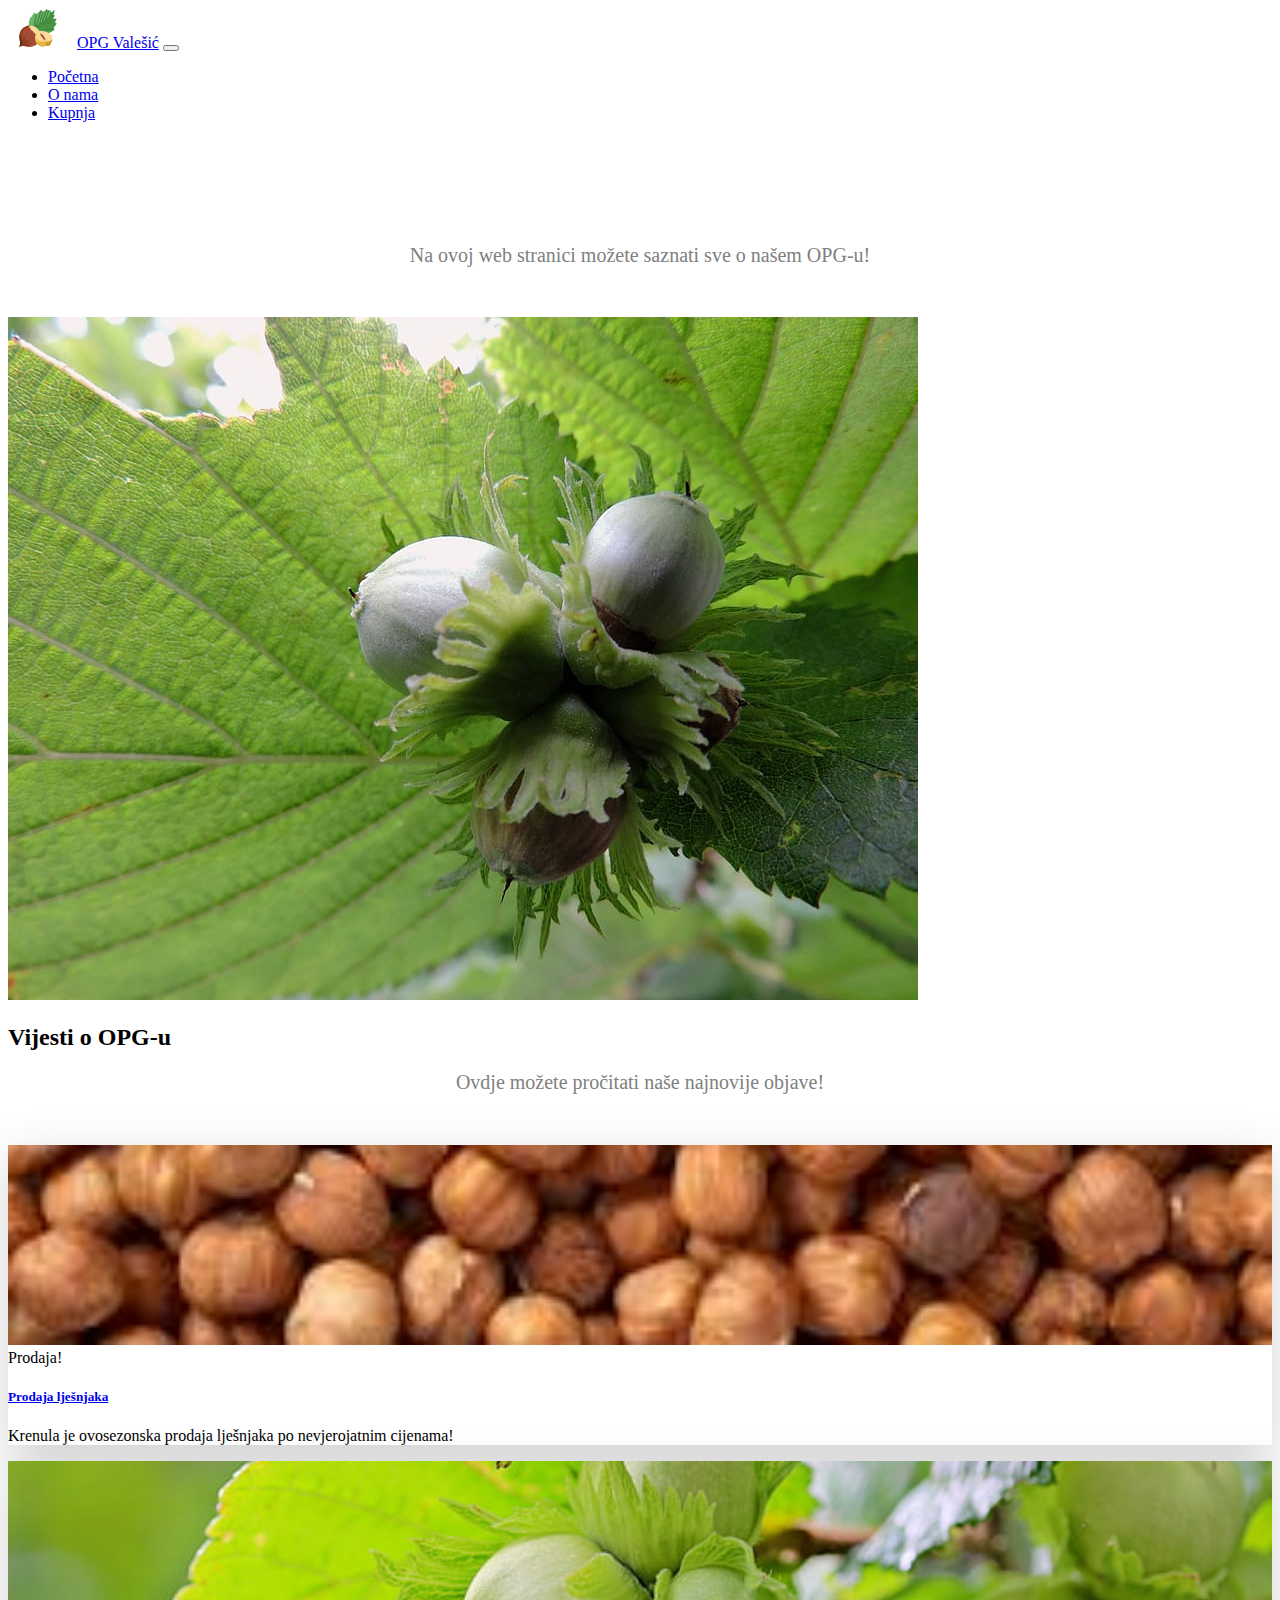
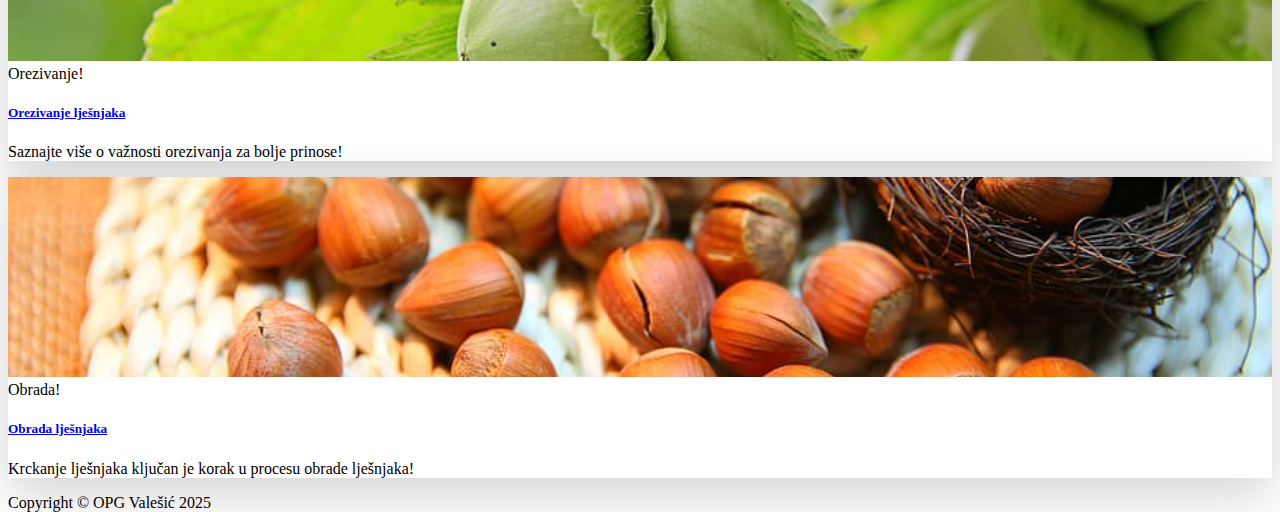
<file: OPG-Projekt/index.html>
<!DOCTYPE html>
<html lang="hr">
    <head>
        <meta charset="utf-8" />
        <meta name="viewport" content="width=device-width, initial-scale=1, shrink-to-fit=no" />
        <meta name="description" content="" />
        <meta name="author" content="" />
        <title>OPG Valešić</title>
        <link href="https://cdn.jsdelivr.net/npm/bootstrap@5.0.2/dist/css/bootstrap.min.css" rel="stylesheet" integrity="sha384-EVSTQN3/azprG1Anm3QDgpJLIm9Nao0Yz1ztcQTwFspd3yD65VohhpuuCOmLASjC" crossorigin="anonymous">
        <link href="css/style1.css" rel="stylesheet" />

    </head>
    <body class="d-flex flex-column ">
        <main class="flex-shrink-0">

            <nav class="navbar navbar-expand-lg navbar-dark bg-dark">
                <div class="container px-5" >
                    <img src="images/hazelnut.png" alt="lješnjak" id="hazelnutid">
                    <a class="navbar-brand " href="index.html">OPG Valešić</a>
                    <button class="navbar-toggler" type="button" data-bs-toggle="collapse" data-bs-target="#navbarSupportedContent" aria-controls="navbarSupportedContent" aria-expanded="false" aria-label="Toggle navigation"><span class="navbar-toggler-icon"></span></button>
                    <div class="collapse navbar-collapse" id="navbarSupportedContent">
                        <ul class="navbar-nav ms-auto mb-2 mb-lg-0">
                            <li class="nav-item"><a class="nav-link" href="index.html">Početna</a></li>
                            <li class="nav-item"><a class="nav-link" href="about.html">O nama</a></li>
                            <li class="nav-item"><a class="nav-link" href="kupnja.html">Kupnja</a></li>
                        </ul>
                    </div>
                </div>
            </nav>

            <header class="bg-dark py-5">
                <div class="container px-5">
                    <div class="row gx-5 align-items-center justify-content-center">
                        <div class=" col-lg-6 col-xl-6 col-xxl-6">
                            <div class="my-5 text-center">
                                <h1 class="display-5" id="Index_OPG">OPG VALEŠIĆ</h1>
                                <p class="sivi_opis">Na ovoj web stranici možete saznati sve o našem OPG-u!</p>
                            </div>
                        </div>
                        <div class="col-lg-6 col-xl-6 col-xxl-6"><img class="slika rounded-pill my-5" src="images/hazelnut-green-leaves-hazel.jpg" alt="lješnjak" /></div>
                    </div>
                </div>
            </header>
            

            <section class="py-5">
                <div class="container px-5 my-5">
                    <div class="row gx-5 justify-content-center">
                        <div class="col-lg-8 col-xl-6">
                            <div class="text-center">
                                <h2 id="VijestiID">Vijesti o OPG-u</h2>
                                <p class="sivi_opis">Ovdje možete pročitati naše najnovije objave!</p>
                            </div>
                        </div>
                    </div>
                    <div class="row gx-5">
                        <div class="col-lg-4 mb-5">
                            <div class="card h-100  kartica ">
                                <img class="card-img-top slika_kartice" src="images/proizvod.jpg" alt="..." style="object-fit: cover; height: 200px; width: 100%;" />
                                <div class="card-body p-4">
                                    <div class="badge bg-primary bg-gradient rounded-pill mb-2">Prodaja!</div>
                                    <a class="text-decoration-none link-dark stretched-link" href="kupnjaljesnjaka.html"><h5 class="card-title mb-3">Prodaja lješnjaka</h5></a>
                                    <p class="card-text">Krenula je ovosezonska prodaja lješnjaka po nevjerojatnim cijenama!</p>
                                </div>
                            </div>
                        </div>
                        <div class="col-lg-4 mb-5">
                            <div class="card h-100  kartica ">
                                <img class="card-img-top slika_kartice" src="images/avellana-common-corylus-hazel-wallpaper-preview.jpg" alt="..." style="object-fit: cover; height: 200px; width: 100%;" />
                                <div class="card-body p-4">
                                    <div class="badge bg-primary bg-gradient rounded-pill mb-2">Orezivanje!</div>
                                    <a class="text-decoration-none link-dark stretched-link" href="orezivanje.html"><h5 class="card-title mb-3">Orezivanje lješnjaka</h5></a>
                                    <p class="card-text">Saznajte više o važnosti orezivanja za bolje prinose!</p>
                                </div>
                            </div>
                        </div>
                        <div class="col-lg-4 mb-5">
                            <div class="card h-100  kartica ">
                                <img class="card-img-top slika_kartice" src="images/hazelnut-nut-protein.jpg" alt="..." style="object-fit: cover; height: 200px; width: 100%;" />
                                <div class="card-body p-4">
                                    <div class="badge bg-primary bg-gradient rounded-pill mb-2">Obrada!</div>
                                    <a class="text-decoration-none link-dark stretched-link" href="krckanjeljesnjaka.html"><h5 class="card-title mb-3">Obrada lješnjaka</h5></a>
                                    <p class="card-text">Krckanje lješnjaka ključan je korak u procesu obrade lješnjaka!</p>
                                </div>
                            </div>
                        </div>
                    </div>
                </div>
            </section>
        </main>
        <footer class="bg-dark py-4 mt-auto">
            <div class="container px-5">
                <div class="row justify-content-center ">
                    <div class="col-auto"><div class="text-white">Copyright &copy; OPG Valešić 2025</div></div> 
                </div>
            </div>
        </footer>
        <script src="https://cdn.jsdelivr.net/npm/bootstrap@5.2.3/dist/js/bootstrap.bundle.min.js"></script>
    </body>
</html>
</file>
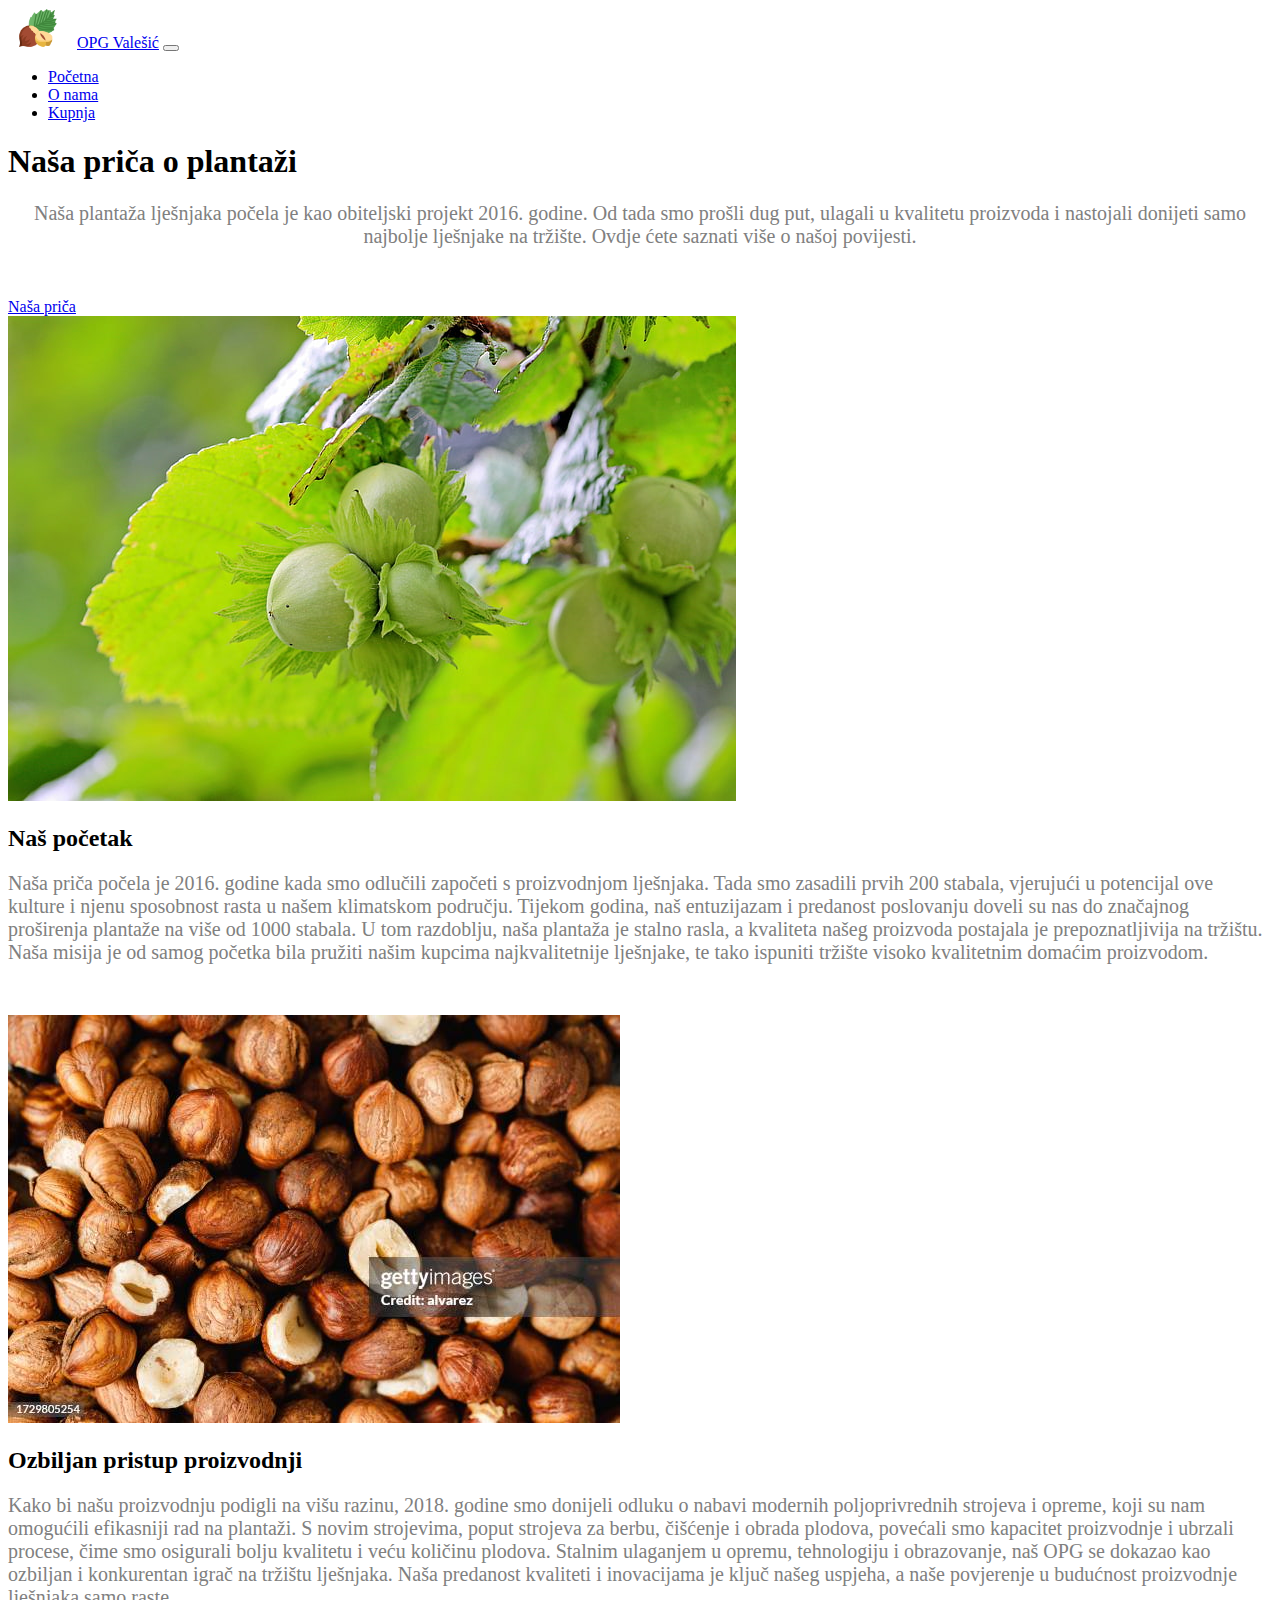
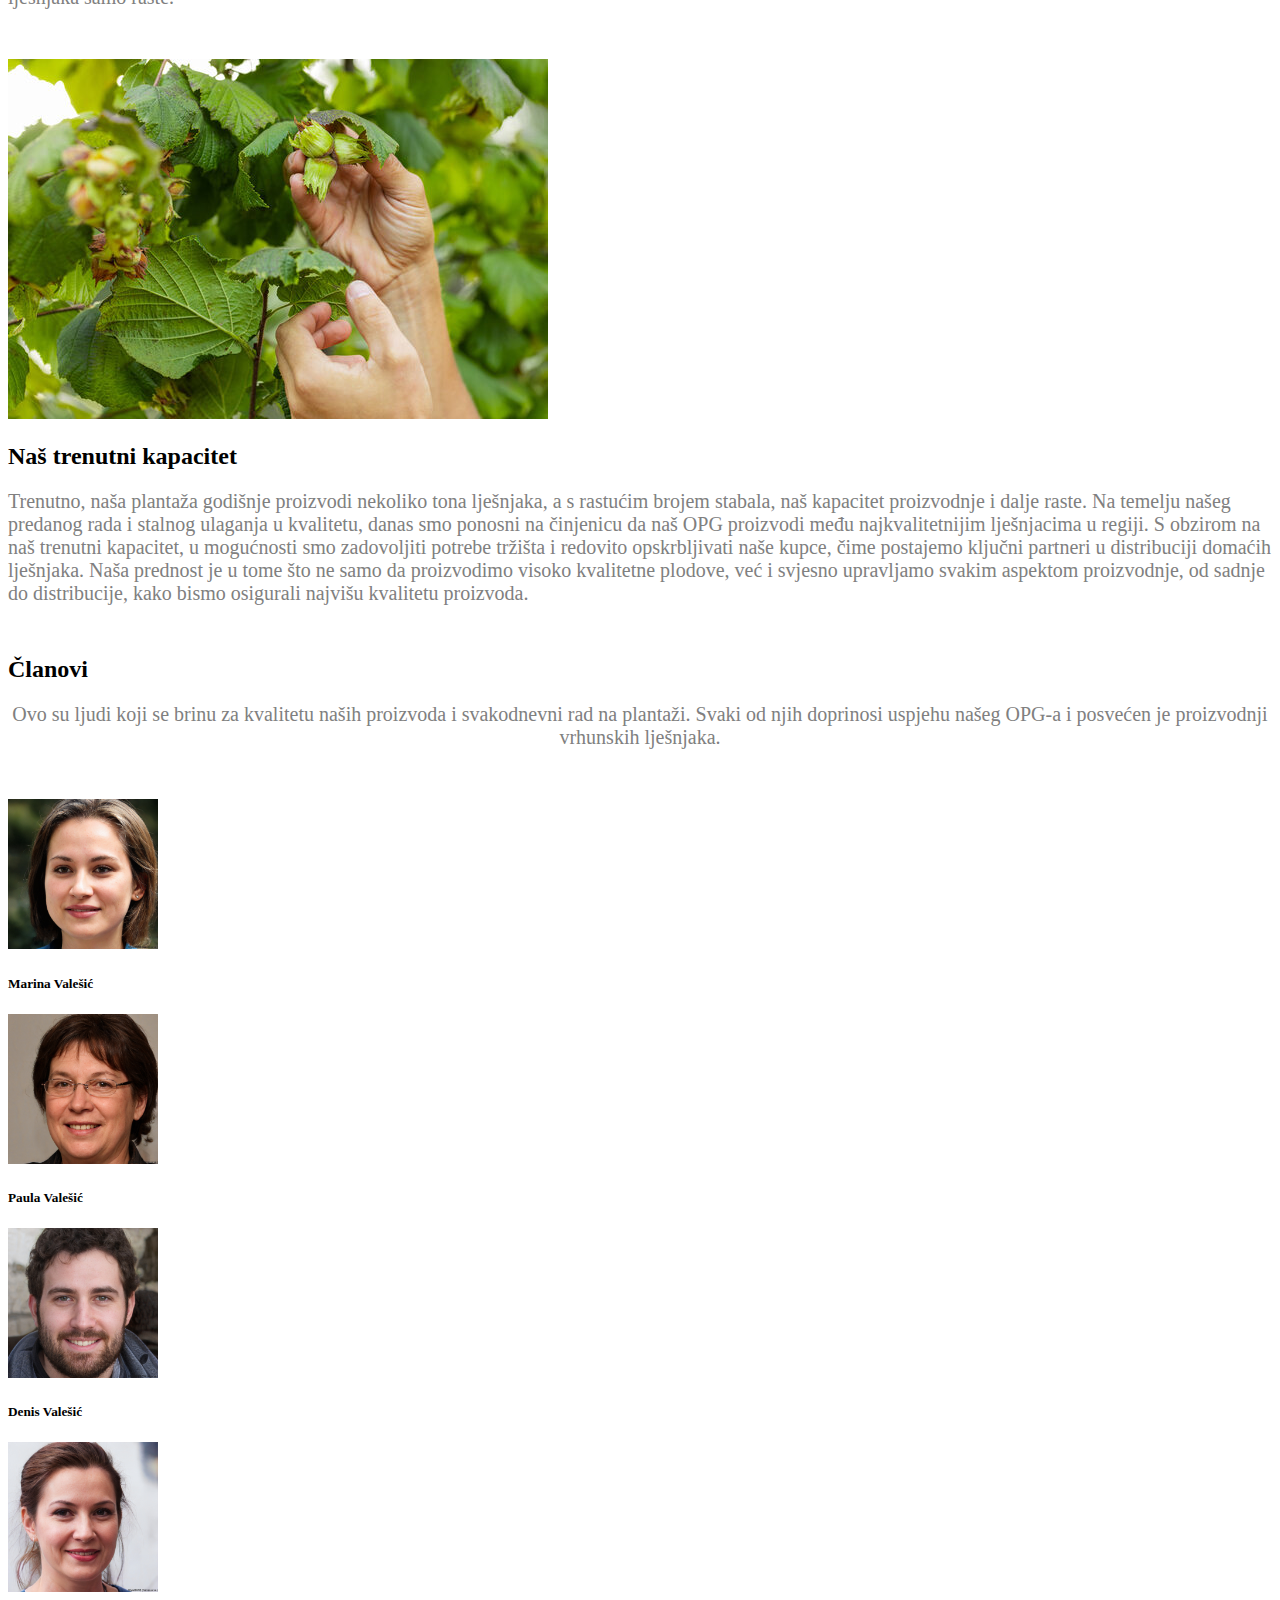
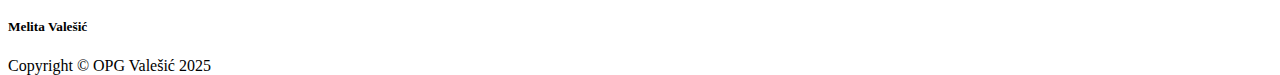
<file: OPG-Projekt/about.html>
<!DOCTYPE html>
<html lang="en">
    <head>
        <meta charset="utf-8" />
        <meta name="viewport" content="width=device-width, initial-scale=1, shrink-to-fit=no" />
        <meta name="description" content="" />
        <meta name="author" content="" />
        <title>O OPG-u</title>
        <link href="https://cdn.jsdelivr.net/npm/bootstrap@5.0.2/dist/css/bootstrap.min.css" rel="stylesheet" integrity="sha384-EVSTQN3/azprG1Anm3QDgpJLIm9Nao0Yz1ztcQTwFspd3yD65VohhpuuCOmLASjC" crossorigin="anonymous">
        <link href="css/style1.css" rel="stylesheet" />
    </head>
    <body class="d-flex flex-column">
        <main class="flex-shrink-0">
            <nav class="navbar navbar-expand-lg navbar-dark bg-dark">
                <div class="container px-5">
                    <img src="images/hazelnut.png" alt="hazelnut" id="hazelnutid">
                    <a class="navbar-brand " href="index.html" >OPG Valešić</a>
                    <button class="navbar-toggler" type="button" data-bs-toggle="collapse" data-bs-target="#navbarSupportedContent" aria-controls="navbarSupportedContent" aria-expanded="false" aria-label="Toggle navigation"><span class="navbar-toggler-icon"></span></button>
                    <div class="collapse navbar-collapse" id="navbarSupportedContent">
                        <ul class="navbar-nav ms-auto mb-2 mb-lg-0">
                            <li class="nav-item"><a class="nav-link" href="index.html">Početna</a></li>
                            <li class="nav-item"><a class="nav-link" href="about.html">O nama</a></li>
                            <li class="nav-item"><a class="nav-link" href="kupnja.html">Kupnja</a></li>
                            
                        </ul>
                    </div>
                </div>
            </nav>
            <header class="py-5">
                <div class="container px-5">
                    <div class="row justify-content-center">
                        <div class="col-lg-8 col-xxl-6">
                            <div class="text-center my-5">
                                <h1 class="Naslov mb-3">Naša priča o plantaži</h1>
                                <p class="sivi_opis mb-4">Naša plantaža lješnjaka počela je kao obiteljski projekt 2016. godine. Od tada smo prošli dug put, ulagali u kvalitetu proizvoda i nastojali donijeti samo najbolje lješnjake na tržište. Ovdje ćete saznati više o našoj povijesti.</p>
                                <a class="btn btn-primary btn-lg" href="#scroll-target">Naša priča</a>
                            </div>
                        </div>
                    </div>
                </div>
            </header>
            <section class="py-5 bg-light" id="scroll-target">
                <div class="container px-5 my-5">
                    <div class="row gx-5 align-items-center">
                        <div class="col-lg-6"><img class="slika mb-5 rounded-pill" src="images/avellana-common-corylus-hazel-wallpaper-preview.jpg" alt="Plantaža lješnjaka" /></div>
                        <div class="col-lg-6">
                            <h2 class="Naslov">Naš početak</h2>
                            <p class="sivi_opis_bez_text_align">Naša priča počela je 2016. godine kada smo odlučili započeti s proizvodnjom lješnjaka. Tada smo zasadili prvih 200 stabala, vjerujući u potencijal ove kulture i njenu sposobnost rasta u našem klimatskom području. Tijekom godina, naš entuzijazam i predanost poslovanju doveli su nas do značajnog proširenja plantaže na više od 1000 stabala. U tom razdoblju, naša plantaža je stalno rasla, a kvaliteta našeg proizvoda postajala je prepoznatljivija na tržištu. Naša misija je od samog početka bila pružiti našim kupcima najkvalitetnije lješnjake, te tako ispuniti tržište visoko kvalitetnim domaćim proizvodom.</p>
                        </div>
                    </div>
                </div>
            </section>
            <section class="py-5 bg-light">
                <div class="container px-5 my-5">
                    <div class="row gx-5 align-items-center">
                        <div class="col-lg-6 order-lg-last"><img class="slika mb-5 rounded-pill" src="images/gettyimages-1729805254-612x612.jpg" alt="Proizvodnja lješnjaka" /></div>
                        <div class="col-lg-6">
                            <h2 class="Naslov">Ozbiljan pristup proizvodnji</h2>
                            <p class="sivi_opis_bez_text_align">Kako bi našu proizvodnju podigli na višu razinu, 2018. godine smo donijeli odluku o nabavi modernih poljoprivrednih strojeva i opreme, koji su nam omogućili efikasniji rad na plantaži. S novim strojevima, poput strojeva za berbu, čišćenje i obrada plodova, povećali smo kapacitet proizvodnje i ubrzali procese, čime smo osigurali bolju kvalitetu i veću količinu plodova. Stalnim ulaganjem u opremu, tehnologiju i obrazovanje, naš OPG se dokazao kao ozbiljan i konkurentan igrač na tržištu lješnjaka. Naša predanost kvaliteti i inovacijama je ključ našeg uspjeha, a naše povjerenje u budućnost proizvodnje lješnjaka samo raste.</p>
                        </div>
                    </div>
                </div>
            </section>
            <section class="py-5 bg-light">
                <div class="container px-5 my-5">
                    <div class="row gx-5 align-items-center">
                        <div class="col-lg-6"><img class="slika mb-5 rounded-pill" src="images/360_F_793935856_LY0SmZrdOws97x3DhLYkBuTwAeGa8KdL.jpg" alt="Proizvodnja lješnjaka" /></div>
                        <div class="col-lg-6">
                            <h2 class="Naslov">Naš trenutni kapacitet</h2>
                            <p class="sivi_opis_bez_text_align">Trenutno, naša plantaža godišnje proizvodi nekoliko tona lješnjaka, a s rastućim brojem stabala, naš kapacitet proizvodnje i dalje raste. Na temelju našeg predanog rada i stalnog ulaganja u kvalitetu, danas smo ponosni na činjenicu da naš OPG proizvodi među najkvalitetnijim lješnjacima u regiji. S obzirom na naš trenutni kapacitet, u mogućnosti smo zadovoljiti potrebe tržišta i redovito opskrbljivati naše kupce, čime postajemo ključni partneri u distribuciji domaćih lješnjaka. Naša prednost je u tome što ne samo da proizvodimo visoko kvalitetne plodove, već i svjesno upravljamo svakim aspektom proizvodnje, od sadnje do distribucije, kako bismo osigurali najvišu kvalitetu proizvoda.</p>
                        </div>
                    </div>
                </div>
            </section>
            
            <section class="py-5 bg-gradient">
                <div class="container px-5 my-5">
                    <div class="text-center">
                        <h2 class="Naslov">Članovi</h2>
                        <p class="sivi_opis mb-5">Ovo su ljudi koji se brinu za kvalitetu naših proizvoda i svakodnevni rad na plantaži. Svaki od njih doprinosi uspjehu našeg OPG-a i posvećen je proizvodnji vrhunskih lješnjaka.</p>
                    </div>
                    <div class="row gx-5 row-cols-1 row-cols-sm-2 row-cols-xl-4">
                        <div class="col mb-5">
                            <div class="text-center">
                                <img class="slika_osobe rounded-circle mb-4" src="images/osoba1.jpg" alt="Osoba 1" />
                                <h5 class="fw-bolder">Marina Valešić</h5>
                            </div>
                        </div>
                        <div class="col mb-5">
                            <div class="text-center">
                                <img class="slika_osobe rounded-circle mb-4" src="images/osoba2.jpg" alt="Osoba 2" />
                                <h5 class="fw-bolder">Paula Valešić</h5>
                            </div>
                        </div>
                        <div class="col mb-5">
                            <div class="text-center">
                                <img class="slika_osobe rounded-circle mb-4" src="images/osoba3.jpg" alt="Osoba 3" />
                                <h5 class="fw-bolder">Denis Valešić</h5>
                            </div>
                        </div>
                        <div class="col mb-5">
                            <div class="text-center">
                                <img class="slika_osobe rounded-circle mb-4" src="images/osoba4.jpg" alt="Osoba 4" />
                                <h5 class="fw-bolder">Melita Valešić</h5>
                            </div>
                        </div>
                    </div>
                </div>
            </section>
            
        </main>
        <footer class="bg-dark py-4 mt-auto">
            <div class="container px-5">
                <div class="row justify-content-center ">
                    <div class="col-auto"><div class="text-white">Copyright &copy; OPG Valešić 2025</div></div> 
                </div>
            </div>
        </footer>
        <script src="https://cdn.jsdelivr.net/npm/bootstrap@5.2.3/dist/js/bootstrap.bundle.min.js"></script>
    </body>
</html>
</file>
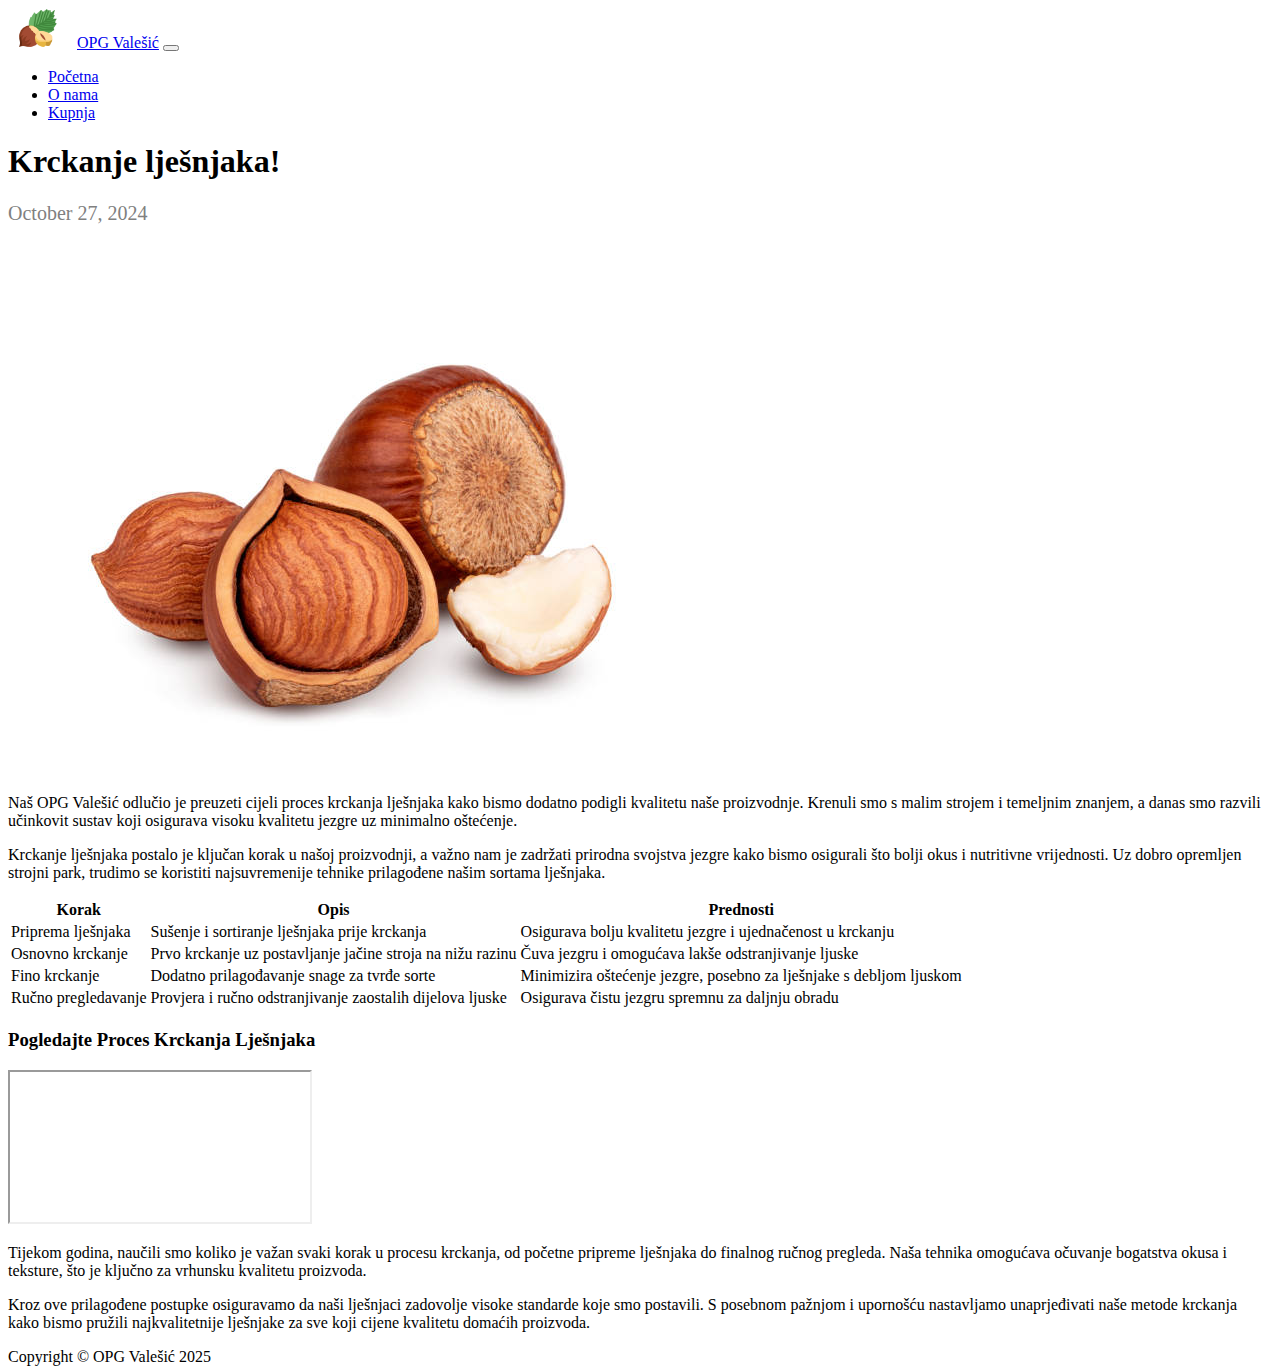
<file: OPG-Projekt/krckanjeljesnjaka.html>
<!DOCTYPE html>
<html lang="en">
    <head>
        <meta charset="utf-8" />
        <meta name="viewport" content="width=device-width, initial-scale=1, shrink-to-fit=no" />
        <title>Krckanje Lješnjaka</title>
        <link href="https://cdn.jsdelivr.net/npm/bootstrap@5.0.2/dist/css/bootstrap.min.css" rel="stylesheet" integrity="sha384-EVSTQN3/azprG1Anm3QDgpJLIm9Nao0Yz1ztcQTwFspd3yD65VohhpuuCOmLASjC" crossorigin="anonymous">
        <link href="css/style1.css" rel="stylesheet" />

    </head>
    <body class="d-flex flex-column">
        <main class="flex-shrink-0">
            <nav class="navbar navbar-expand-lg navbar-dark bg-dark">
                <div class="container px-5">
                    <img src="images/hazelnut.png" alt="hazelnut" id="hazelnutid">
                    <a class="navbar-brand " href="index.html" >OPG Valešić</a>
                    <button class="navbar-toggler" type="button" data-bs-toggle="collapse" data-bs-target="#navbarSupportedContent" aria-controls="navbarSupportedContent" aria-expanded="false" aria-label="Toggle navigation"><span class="navbar-toggler-icon"></span></button>
                    <div class="collapse navbar-collapse" id="navbarSupportedContent">
                        <ul class="navbar-nav ms-auto mb-2 mb-lg-0">
                            <li class="nav-item"><a class="nav-link" href="index.html">Početna</a></li>
                            <li class="nav-item"><a class="nav-link" href="about.html">O nama</a></li>
                            <li class="nav-item"><a class="nav-link" href="kupnja.html">Kupnja</a></li>
                            
                        </ul>
                    </div>
                </div>
            </nav>
            <section class="py-5 ">
                <div class="container d-flex justify-content-center"> 
                        <div class="col-8 ">
                            <article >
                                <header class="mb-4">
                                    <h1 class="fw-bolder mb-1 text-center">Krckanje lješnjaka!</h1>
                                    <div class="sivi_opis_bez_text_align mb-2 text-center">October 27, 2024</div>
                                    
                                </header>
                                <figure class="mb-4 d-flex justify-content-center"><img class="slika rounded " src="images/istockphoto-1192098737-612x612.jpg" /></figure>
                                <section class="mb-5 ">
                                    <p class="mt-4">
                                        Naš OPG Valešić odlučio je preuzeti cijeli proces krckanja lješnjaka kako bismo dodatno podigli kvalitetu naše proizvodnje. Krenuli smo s malim strojem i temeljnim znanjem, a danas smo razvili učinkovit sustav koji osigurava visoku kvalitetu jezgre uz minimalno oštećenje.
                                    </p>
                                    <p>
                                        Krckanje lješnjaka postalo je ključan korak u našoj proizvodnji, a važno nam je zadržati prirodna svojstva jezgre kako bismo osigurali što bolji okus i nutritivne vrijednosti. Uz dobro opremljen strojni park, trudimo se koristiti najsuvremenije tehnike prilagođene našim sortama lješnjaka.
                                    </p>
                                    
                                    <table class="table table-dark table-striped mt-4" >
                                        <thead>
                                            <tr>
                                                <th scope="col">Korak</th>
                                                <th scope="col">Opis</th>
                                                <th scope="col">Prednosti</th>
                                            </tr>
                                        </thead>
                                        <tbody>
                                            <tr>
                                                <td>Priprema lješnjaka</td>
                                                <td>Sušenje i sortiranje lješnjaka prije krckanja</td>
                                                <td>Osigurava bolju kvalitetu jezgre i ujednačenost u krckanju</td>
                                            </tr>
                                            <tr>
                                                <td>Osnovno krckanje</td>
                                                <td>Prvo krckanje uz postavljanje jačine stroja na nižu razinu</td>
                                                <td>Čuva jezgru i omogućava lakše odstranjivanje ljuske</td>
                                            </tr>
                                            <tr>
                                                <td>Fino krckanje</td>
                                                <td>Dodatno prilagođavanje snage za tvrđe sorte</td>
                                                <td>Minimizira oštećenje jezgre, posebno za lješnjake s debljom ljuskom</td>
                                            </tr>
                                            <tr>
                                                <td>Ručno pregledavanje</td>
                                                <td>Provjera i ručno odstranjivanje zaostalih dijelova ljuske</td>
                                                <td>Osigurava čistu jezgru spremnu za daljnju obradu</td>
                                            </tr>
                                        </tbody>
                                    </table>
                                    <div class="mt-5" >
                                        <h3 class="text-center">Pogledajte Proces Krckanja Lješnjaka</h3>
                                        <div class="ratio ratio-16x9 mt-3">
                                            <iframe src="https://www.youtube.com/embed/x4QBtQutiuw" title="Proces Krckanja Lješnjaka" allowfullscreen></iframe>
                                        </div>
                                    </div>
                                    <p class="mt-4">
                                        Tijekom godina, naučili smo koliko je važan svaki korak u procesu krckanja, od početne pripreme lješnjaka do finalnog ručnog pregleda. Naša tehnika omogućava očuvanje bogatstva okusa i teksture, što je ključno za vrhunsku kvalitetu proizvoda.
                                    </p>
                                    <p>
                                        Kroz ove prilagođene postupke osiguravamo da naši lješnjaci zadovolje visoke standarde koje smo postavili. S posebnom pažnjom i upornošću nastavljamo unaprjeđivati naše metode krckanja kako bismo pružili najkvalitetnije lješnjake za sve koji cijene kvalitetu domaćih proizvoda.
                                    </p>
                                </section>
                            </article>
                            
                        </div>
                    
                </div>
            </section>
        </main>
        <footer class="bg-dark py-4 mt-auto">
            <div class="container px-5">
                <div class="row justify-content-center ">
                    <div class="col-auto"><div class="text-white">Copyright &copy; OPG Valešić 2025</div></div> 
                </div>
            </div>
        </footer>
        <script src="https://cdn.jsdelivr.net/npm/bootstrap@5.2.3/dist/js/bootstrap.bundle.min.js"></script>
    </body>
</html>
</file>
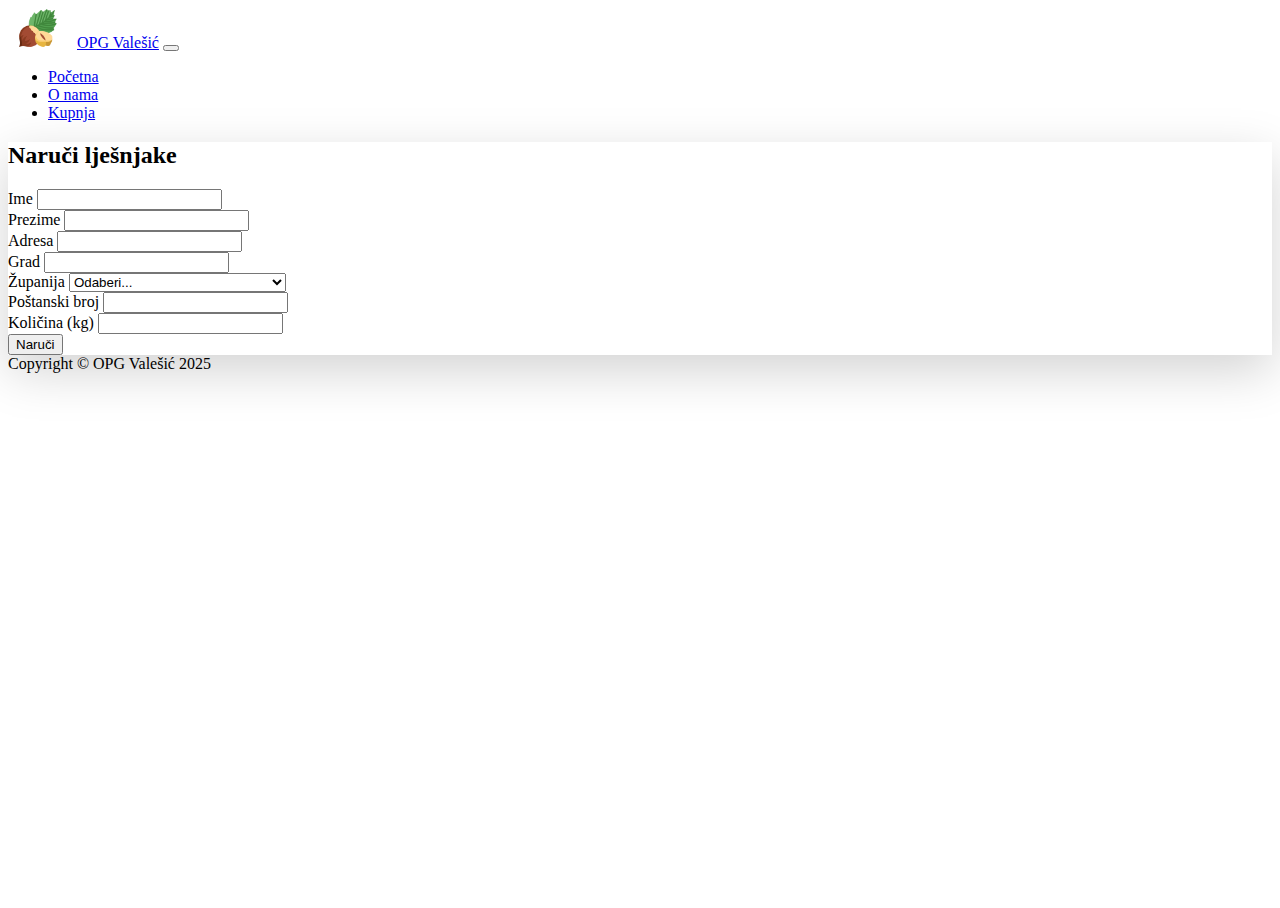
<file: OPG-Projekt/kupnja.html>
<!DOCTYPE html>
<html lang="en">
    <head>
        <meta charset="utf-8" />
        <meta name="viewport" content="width=device-width, initial-scale=1, shrink-to-fit=no" />
        <meta name="description" content="" />
        <meta name="author" content="" />
        <title>Kupnja Lješnjaka</title>
        <link href="https://cdn.jsdelivr.net/npm/bootstrap@5.0.2/dist/css/bootstrap.min.css" rel="stylesheet" integrity="sha384-EVSTQN3/azprG1Anm3QDgpJLIm9Nao0Yz1ztcQTwFspd3yD65VohhpuuCOmLASjC" crossorigin="anonymous">
        <link href="css/style1.css" rel="stylesheet" />
    </head>
    <body class="d-flex flex-column ">
        <main class="flex-shrink-0 ">
            <nav class="navbar navbar-expand-lg navbar-dark bg-dark">
                <div class="container px-5">
                    <img src="images/hazelnut.png" alt="hazelnut" id="hazelnutid">
                    <a class="navbar-brand " href="index.html" >OPG Valešić</a>
                    <button class="navbar-toggler" type="button" data-bs-toggle="collapse" data-bs-target="#navbarSupportedContent" aria-controls="navbarSupportedContent" aria-expanded="false" aria-label="Toggle navigation"><span class="navbar-toggler-icon"></span></button>
                    <div class="collapse navbar-collapse" id="navbarSupportedContent">
                        <ul class="navbar-nav ms-auto mb-2 mb-lg-0">
                            <li class="nav-item"><a class="nav-link" href="index.html">Početna</a></li>
                            <li class="nav-item"><a class="nav-link" href="about.html">O nama</a></li>
                            <li class="nav-item"><a class="nav-link" href="kupnja.html">Kupnja</a></li>
                        </ul>
                    </div>
                </div>
            </nav>
            <section class="container my-5">
                <div class="card kartica p-4">
                    <div class="card-body">
                        <h2 class="mb-4">Naruči lješnjake</h2>
                        <form onsubmit="event.preventDefault(); showFormData();" class="row g-3">
                            <div class="col-md-6">
                                <label for="nameInput" class="form-label">Ime</label>
                                <input type="text" class="form-control" id="nameInput" required>
                            </div>
                            <div class="col-md-6">
                                <label for="surnameInput" class="form-label">Prezime</label>
                                <input type="text" class="form-control" id="surnameInput" required>
                            </div>
                            <div class="col-12">
                                <label for="inputAddress" class="form-label">Adresa</label>
                                <input type="text" class="form-control" id="inputAddress" required>
                            </div>
                            <div class="col-md-6">
                                <label for="inputCity" class="form-label">Grad</label>
                                <input type="text" class="form-control" id="inputCity" required>
                            </div>
                            <div class="col-md-4">
                                <label for="inputState" class="form-label">Županija</label>
                                <select id="inputState" class="form-select" required>
                                    <option selected>Odaberi...</option>
                                    <option>Osječko-baranjska županija</option>
                                    <option>Vukovarsko-srijemska županija</option>
                                    <option>Brodsko-posavska županija</option>
                                    <option>Primorsko-goranska županija</option>
                                    <option>Splitsko-dalmatinska županija</option>
                                    <option>Šibensko-kninska županija</option>
                                    <option>Zadarska županija</option>
                                    <option>Dubrovčko-neretvanska županija</option>
                                    <option>Osječko-baranjska županija</option>
                                    <option>Međimurska županija</option>
                                    <option>Varaždinska županija</option>
                                    <option>Koprivničko-križevačka županija</option>
                                    <option>Bjelovarsko-bilogorska županija</option>
                                    <option>Požeško-slavonska županija</option>
                                    <option>Krapinsko-zagorska županija</option>
                                    <option>Zagrebačka županija</option>
                                    <option>Grad Zagreb</option>
                                    <option>Riječna županija</option>
                                    <option>Istarska županija</option>
                                    <option>Sisačko-moslavačka županija</option>
                                    <option>Ličko-senjska županija</option>
                                    <option>Virovitičko-podravska županija</option>
                                    <option>Karlovačka županija</option>
                                </select>
                            </div>
                            <div class="col-md-2">
                                <label for="inputZip" class="form-label">Poštanski broj</label>
                                <input type="text" class="form-control" id="inputZip" required>
                            </div>
                            <div class="col-12">
                                <label for="inputKg" class="form-label">Količina (kg)</label>
                                <input type="number" class="form-control" id="inputKg" min="1" required>
                            </div>
                            <div class="col-12">
                                <button type="submit" class="btn btn-primary" id="btnSubmit">Naruči</button>
                            </div>
                        </form>
                    </div>
                </div>
            </section>
            <section class="container my-4" id="formResult" style="display: none;">
                <div class="card shadow-lg p-4">
                    <div class="card-body">
                        <h5 class="card-title">Obrada narudžbe</h5>
                        <p id="resultText"></p>
                    </div>
                </div>
            </section>
        
        </main>
            <script>
                function showFormData() {
                    const name = document.getElementById('nameInput').value;
                    const surname = document.getElementById('surnameInput').value;
                    const address = document.getElementById('inputAddress').value;
                    const city = document.getElementById('inputCity').value;
                    const state = document.getElementById('inputState').value;
                    const zip = document.getElementById('inputZip').value;
                    const kg = document.getElementById('inputKg').value * 8;

                    document.getElementById('resultText').innerHTML = `
                        Ime: ${name}<br>
                        Prezime: ${surname}<br>
                        Adresa: ${address}<br>
                        Grad: ${city}<br>
                        Županija: ${state}<br>
                        Poštanski broj: ${zip}<br>
                        Cijena: ${kg} €`;
                    
                    document.getElementById('formResult').style.display = 'block';
                    document.getElementById('btnSubmit').disabled = true;
                    document.getElementById('btnSubmit').textContent = "Naručeno";
                }
            </script>
            <footer class="bg-dark py-4 mt-auto">
                <div class="container px-5">
                    <div class="row justify-content-center ">
                        <div class="col-auto"><div class="text-white">Copyright &copy; OPG Valešić 2025</div></div> 
                    </div>
                </div>
            </footer>
            <script src="https://cdn.jsdelivr.net/npm/bootstrap@5.2.3/dist/js/bootstrap.bundle.min.js"></script>
            
    </body>
</html>
</file>
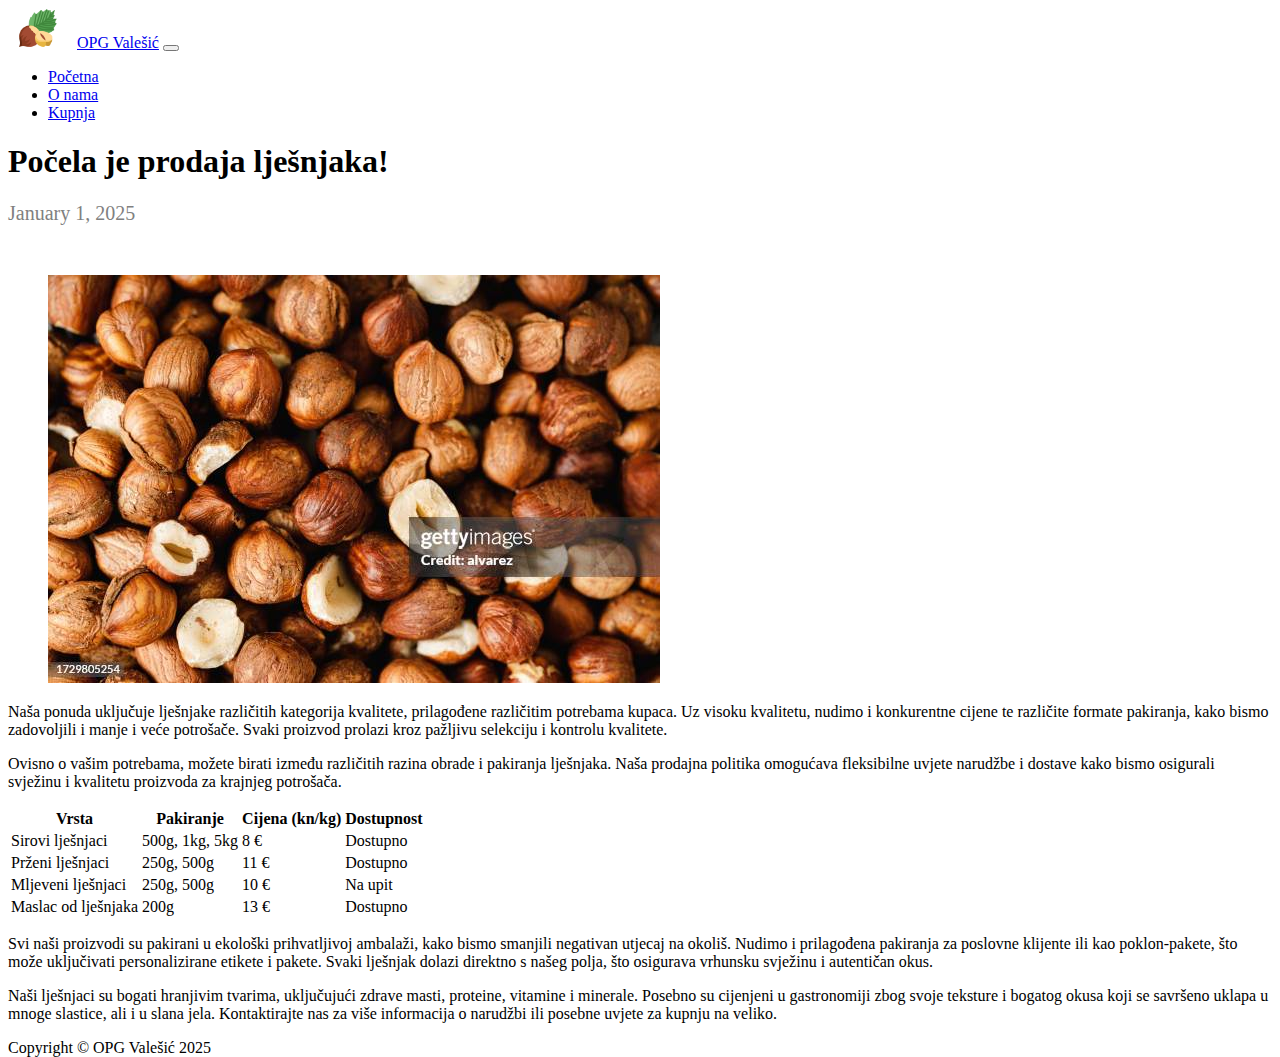
<file: OPG-Projekt/kupnjaljesnjaka.html>
<!DOCTYPE html>
<html lang="en">
    <head>
        <meta charset="utf-8" />
        <meta name="viewport" content="width=device-width, initial-scale=1, shrink-to-fit=no" />
        <title>Prodaja Lješnjaka</title>
        <link href="https://cdn.jsdelivr.net/npm/bootstrap@5.0.2/dist/css/bootstrap.min.css" rel="stylesheet" integrity="sha384-EVSTQN3/azprG1Anm3QDgpJLIm9Nao0Yz1ztcQTwFspd3yD65VohhpuuCOmLASjC" crossorigin="anonymous">
        <link href="css/style1.css" rel="stylesheet" />

    </head>
    <body class="d-flex flex-column">
        <main class="flex-shrink-0">
            <nav class="navbar navbar-expand-lg navbar-dark bg-dark">
                <div class="container px-5">
                    <img src="images/hazelnut.png" alt="hazelnut" id="hazelnutid">
                    <a class="navbar-brand " href="index.html" >OPG Valešić</a>
                    <button class="navbar-toggler" type="button" data-bs-toggle="collapse" data-bs-target="#navbarSupportedContent" aria-controls="navbarSupportedContent" aria-expanded="false" aria-label="Toggle navigation"><span class="navbar-toggler-icon"></span></button>
                    <div class="collapse navbar-collapse" id="navbarSupportedContent">
                        <ul class="navbar-nav ms-auto mb-2 mb-lg-0">
                            <li class="nav-item"><a class="nav-link" href="index.html">Početna</a></li>
                            <li class="nav-item"><a class="nav-link" href="about.html">O nama</a></li>
                            <li class="nav-item"><a class="nav-link" href="kupnja.html">Kupnja</a></li>
                            
                        </ul>
                    </div>
                </div>
            </nav>

            <section class="py-5 ">
                <div class="container d-flex justify-content-center">                       
                        <div class="col-8 ">
                            <article >
                                <header class="mb-4">
                                    <h1 class="fw-bolder mb-1 text-center">Počela je prodaja lješnjaka!</h1>
                                    <div class="sivi_opis_bez_text_align mb-2 text-center">January 1, 2025</div>                               
                                </header>
                                <figure class="mb-4 d-flex justify-content-center"><img class="slika rounded " src="images/gettyimages-1729805254-612x612.jpg" alt="..." /></figure>
                                <section class="mb-5 ">
                                    <p class="mt-4">
                                        Naša ponuda uključuje lješnjake različitih kategorija kvalitete, prilagođene različitim potrebama kupaca. Uz visoku kvalitetu, nudimo i konkurentne cijene te različite formate pakiranja, kako bismo zadovoljili i manje i veće potrošače. Svaki proizvod prolazi kroz pažljivu selekciju i kontrolu kvalitete.
                                    </p>
                                    <p>
                                        Ovisno o vašim potrebama, možete birati između različitih razina obrade i pakiranja lješnjaka. Naša prodajna politika omogućava fleksibilne uvjete narudžbe i dostave kako bismo osigurali svježinu i kvalitetu proizvoda za krajnjeg potrošača.
                                    </p>
                                    <table class="table table-dark table-striped mt-4">
                                        <thead>
                                            <tr>
                                                <th scope="col">Vrsta</th>
                                                <th scope="col">Pakiranje</th>
                                                <th scope="col">Cijena (kn/kg)</th>
                                                <th scope="col">Dostupnost</th>
                                            </tr>
                                        </thead>
                                        <tbody>
                                            <tr>
                                                <td>Sirovi lješnjaci</td>
                                                <td>500g, 1kg, 5kg</td>
                                                <td>8 €</td>
                                                <td>Dostupno</td>
                                            </tr>
                                            <tr>
                                                <td>Prženi lješnjaci</td>
                                                <td>250g, 500g</td>
                                                <td>11 €</td>
                                                <td>Dostupno</td>
                                            </tr>
                                            <tr>
                                                <td>Mljeveni lješnjaci</td>
                                                <td>250g, 500g</td>
                                                <td>10 €</td>
                                                <td>Na upit</td>
                                            </tr>
                                            <tr>
                                                <td>Maslac od lješnjaka</td>
                                                <td>200g</td>
                                                <td>13 €</td>
                                                <td>Dostupno</td>
                                            </tr>
                                        </tbody>
                                    </table>
                                    <p class="mt-4">
                                        Svi naši proizvodi su pakirani u ekološki prihvatljivoj ambalaži, kako bismo smanjili negativan utjecaj na okoliš. Nudimo i prilagođena pakiranja za poslovne klijente ili kao poklon-pakete, što može uključivati personalizirane etikete i pakete. Svaki lješnjak dolazi direktno s našeg polja, što osigurava vrhunsku svježinu i autentičan okus.
                                    </p>
                                    <p>
                                        Naši lješnjaci su bogati hranjivim tvarima, uključujući zdrave masti, proteine, vitamine i minerale. Posebno su cijenjeni u gastronomiji zbog svoje teksture i bogatog okusa koji se savršeno uklapa u mnoge slastice, ali i u slana jela. Kontaktirajte nas za više informacija o narudžbi ili posebne uvjete za kupnju na veliko.
                                    </p>
                                </section>
                            </article>
                            
                        </div>
                    
                </div>
            </section>
        </main>
        <footer class="bg-dark py-4 mt-auto">
            <div class="container px-5">
                <div class="row justify-content-center ">
                    <div class="col-auto"><div class="text-white">Copyright &copy; OPG Valešić 2025</div></div> 
                </div>
            </div>
        </footer>
        <script src="https://cdn.jsdelivr.net/npm/bootstrap@5.2.3/dist/js/bootstrap.bundle.min.js"></script>
    </body>
</html>
</file>
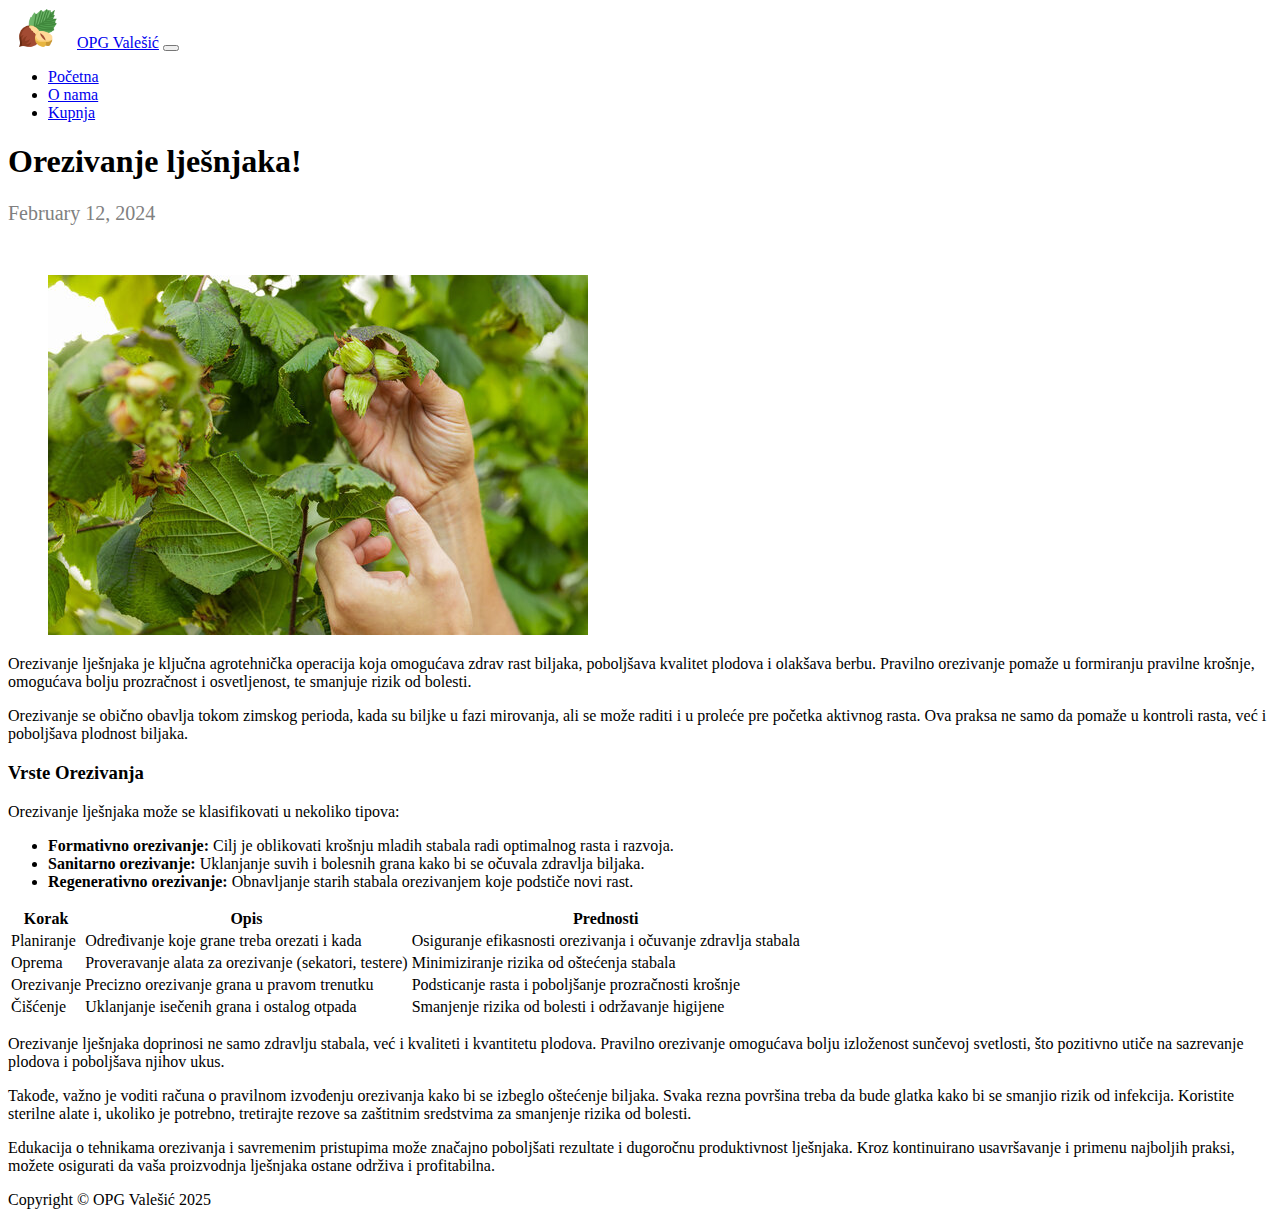
<file: OPG-Projekt/orezivanje.html>
<!DOCTYPE html>
<html lang="en">
    <head>
        <meta charset="utf-8" />
        <meta name="viewport" content="width=device-width, initial-scale=1, shrink-to-fit=no" />
        <title>Orezivanje Lješnjaka</title>
        <link href="https://cdn.jsdelivr.net/npm/bootstrap@5.0.2/dist/css/bootstrap.min.css" rel="stylesheet" integrity="sha384-EVSTQN3/azprG1Anm3QDgpJLIm9Nao0Yz1ztcQTwFspd3yD65VohhpuuCOmLASjC" crossorigin="anonymous">
        <link href="css/style1.css" rel="stylesheet" />

    </head>
    <body class="d-flex flex-column">
        <main class="flex-shrink-0">
            <nav class="navbar navbar-expand-lg navbar-dark bg-dark">
                <div class="container px-5">
                    <img src="images/hazelnut.png" alt="hazelnut" id="hazelnutid">
                    <a class="navbar-brand " href="index.html" >OPG Valešić</a>
                    <button class="navbar-toggler" type="button" data-bs-toggle="collapse" data-bs-target="#navbarSupportedContent" aria-controls="navbarSupportedContent" aria-expanded="false" aria-label="Toggle navigation"><span class="navbar-toggler-icon"></span></button>
                    <div class="collapse navbar-collapse" id="navbarSupportedContent">
                        <ul class="navbar-nav ms-auto mb-2 mb-lg-0">
                            <li class="nav-item"><a class="nav-link" href="index.html">Početna</a></li>
                            <li class="nav-item"><a class="nav-link" href="about.html">O nama</a></li>
                            <li class="nav-item"><a class="nav-link" href="kupnja.html">Kupnja</a></li>
                            
                        </ul>
                    </div>
                </div>
            </nav>

            <section class="py-5 ">
                <div class="container d-flex justify-content-center">                                           
                        <div class="col-8 ">
                            <article >
                                <header class="mb-4">
                                    <h1 class="fw-bolder mb-1 text-center">Orezivanje lješnjaka!</h1>
                                    <div class="sivi_opis_bez_text_align mb-2 text-center">February 12, 2024</div>
                                </header>
                                <figure class="mb-4 d-flex justify-content-center"><img class="slika rounded " src="images/360_F_793935856_LY0SmZrdOws97x3DhLYkBuTwAeGa8KdL.jpg" alt="..." /></figure>
                                <section class="mb-5 ">
                                    <p class="mt-4">
                                        Orezivanje lješnjaka je ključna agrotehnička operacija koja omogućava zdrav rast biljaka, poboljšava kvalitet plodova i olakšava berbu. Pravilno orezivanje pomaže u formiranju pravilne krošnje, omogućava bolju prozračnost i osvetljenost, te smanjuje rizik od bolesti.
                                    </p>
                                    <p>
                                        Orezivanje se obično obavlja tokom zimskog perioda, kada su biljke u fazi mirovanja, ali se može raditi i u proleće pre početka aktivnog rasta. Ova praksa ne samo da pomaže u kontroli rasta, već i poboljšava plodnost biljaka.
                                    </p>
                        
                                    <h3 class="mt-4">Vrste Orezivanja</h3>
                                    <p>
                                        Orezivanje lješnjaka može se klasifikovati u nekoliko tipova:
                                    </p>
                                    <ul>
                                        <li><strong>Formativno orezivanje:</strong> Cilj je oblikovati krošnju mladih stabala radi optimalnog rasta i razvoja.</li>
                                        <li><strong>Sanitarno orezivanje:</strong> Uklanjanje suvih i bolesnih grana kako bi se očuvala zdravlja biljaka.</li>
                                        <li><strong>Regenerativno orezivanje:</strong> Obnavljanje starih stabala orezivanjem koje podstiče novi rast.</li>
                                    </ul>
                                    <table class="table table-dark table-striped mt-4">
                                        <thead>
                                            <tr>
                                                <th scope="col">Korak</th>
                                                <th scope="col">Opis</th>
                                                <th scope="col">Prednosti</th>
                                            </tr>
                                        </thead>
                                        <tbody>
                                            <tr>
                                                <td>Planiranje</td>
                                                <td>Određivanje koje grane treba orezati i kada</td>
                                                <td>Osiguranje efikasnosti orezivanja i očuvanje zdravlja stabala</td>
                                            </tr>
                                            <tr>
                                                <td>Oprema</td>
                                                <td>Proveravanje alata za orezivanje (sekatori, testere)</td>
                                                <td>Minimiziranje rizika od oštećenja stabala</td>
                                            </tr>
                                            <tr>
                                                <td>Orezivanje</td>
                                                <td>Precizno orezivanje grana u pravom trenutku</td>
                                                <td>Podsticanje rasta i poboljšanje prozračnosti krošnje</td>
                                            </tr>
                                            <tr>
                                                <td>Čišćenje</td>
                                                <td>Uklanjanje isečenih grana i ostalog otpada</td>
                                                <td>Smanjenje rizika od bolesti i održavanje higijene</td>
                                            </tr>
                                        </tbody>
                                    </table>
                        
                                    <p class="mt-4">
                                        Orezivanje lješnjaka doprinosi ne samo zdravlju stabala, već i kvaliteti i kvantitetu plodova. Pravilno orezivanje omogućava bolju izloženost sunčevoj svetlosti, što pozitivno utiče na sazrevanje plodova i poboljšava njihov ukus. 
                                    </p>
                                    <p>
                                        Takođe, važno je voditi računa o pravilnom izvođenju orezivanja kako bi se izbeglo oštećenje biljaka. Svaka rezna površina treba da bude glatka kako bi se smanjio rizik od infekcija. Koristite sterilne alate i, ukoliko je potrebno, tretirajte rezove sa zaštitnim sredstvima za smanjenje rizika od bolesti.
                                    </p>
                                    <p>
                                        Edukacija o tehnikama orezivanja i savremenim pristupima može značajno poboljšati rezultate i dugoročnu produktivnost lješnjaka. Kroz kontinuirano usavršavanje i primenu najboljih praksi, možete osigurati da vaša proizvodnja lješnjaka ostane održiva i profitabilna.
                                    </p>
                        
                                    
                                </section>
                            </article>
                            
                        </div>
                    
                </div>
            </section>
        </main>
        <footer class="bg-dark py-4 mt-auto">
            <div class="container px-5">
                <div class="row justify-content-center ">
                    <div class="col-auto"><div class="text-white">Copyright &copy; OPG Valešić 2025</div></div> 
                </div>
            </div>
        </footer>
        <script src="https://cdn.jsdelivr.net/npm/bootstrap@5.2.3/dist/js/bootstrap.bundle.min.js"></script>
    </body>
</html>
</file>
<file: OPG-Projekt/css/style1.css>
html, body {
    height: 100%;
}

main {
    flex: 1;
}

#hazelnutid
{
    width: 40px;
    height: 40px;
    margin-left: 10px;
    margin-right: 15px;
}
#Index_OPG
{
    color: white;
    margin-bottom: 5%;
    font-weight: bold;
    text-align: center;
}
.sivi_opis
{

    font-size: 1.25rem;
    font-weight: 400;
    color: rgba(128, 128, 128, 1);
    margin-bottom: 4%;
    text-align: center;
    
}
.sivi_opis_bez_text_align
{

    font-size: 1.25rem;
    font-weight: 400;
    color: rgba(128, 128, 128, 1);
    margin-bottom: 4%;
    
    
}
.slika
{
    
    max-width: 100%;
    height: auto;
      
}
#VijestiID
{
    font-weight: bold;
}
.kartica
{
    box-shadow: 0 1rem 3rem rgba(0, 0, 0, 0.175) ;
    border: 0;
    
}
.slika_kartice
{
    object-fit: cover; height: 200px; width: 100%;
}
.slika_osobe
{
    object-fit: cover; height: 150px; width: 150px;
}
.Naslov
{
    font-weight: bold;
}
#formResult {
    display: none; 
    margin: 20px auto; 
    width: 80%; 
    max-width: 300px; 
    position: relative; 
    bottom: 0; 
    margin-top: 50px;
    
}
</file>
